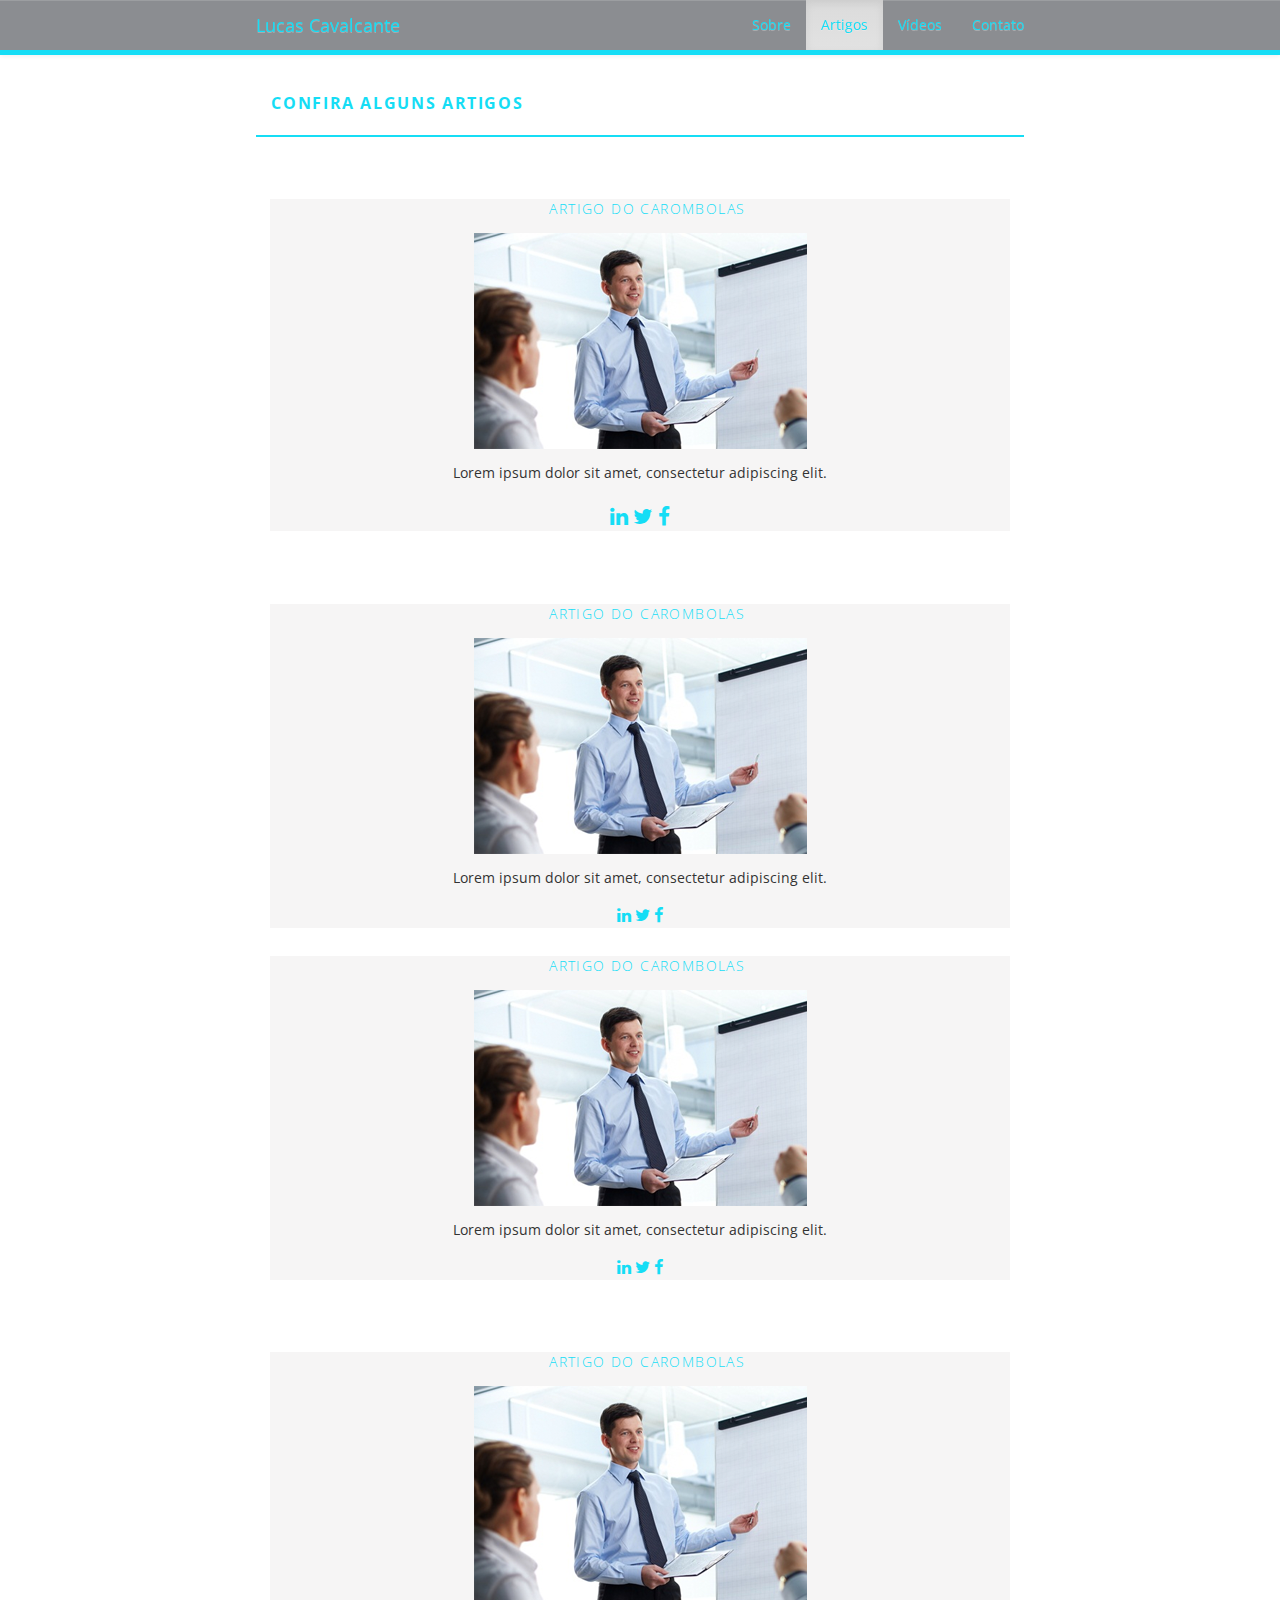
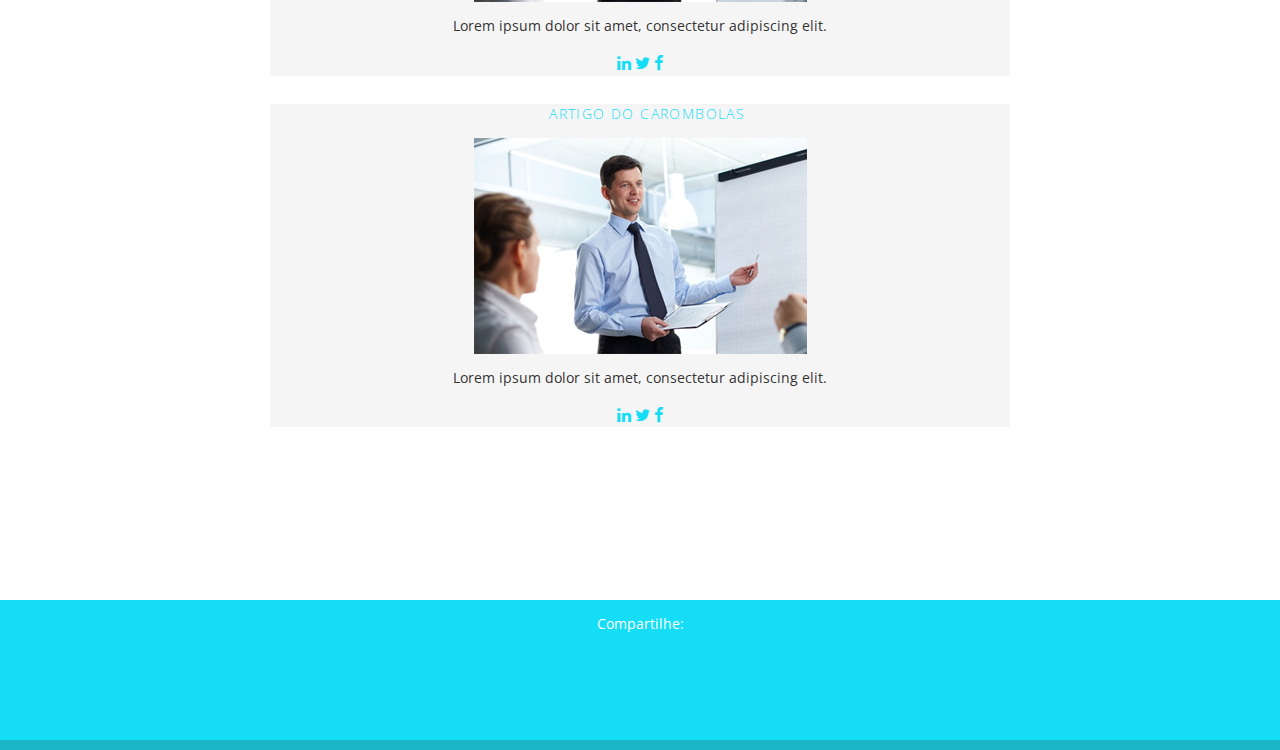
<file: artigos.html>
<!doctype html>
<html lang="en">

<head>
    <meta charset="utf-8">
    <meta name="viewport" content="width=device-width, initial-scale=1.0">
    <meta name="description" content="A layout example that shows off a responsive product landing page.">

    <title>Lucas Cavalcante</title>



    <link rel="stylesheet" href="http://yui.yahooapis.com/pure/0.5.0/pure-min.css">
    <link href="//maxcdn.bootstrapcdn.com/font-awesome/4.2.0/css/font-awesome.min.css" rel="stylesheet">
    <link href='http://fonts.googleapis.com/css?family=Open+Sans+Condensed:300,700,300italic' rel='stylesheet' type='text/css'>



    <!--[if lte IE 8]>
  
    <link rel="stylesheet" href="http://yui.yahooapis.com/pure/0.5.0/grids-responsive-old-ie-min.css">
  
<![endif]-->
    <!--[if gt IE 8]><!-->

    <link rel="stylesheet" href="http://yui.yahooapis.com/pure/0.5.0/grids-responsive-min.css">

    <!--<![endif]-->



    <link rel="stylesheet" href="http://netdna.bootstrapcdn.com/font-awesome/4.0.3/css/font-awesome.css">




    <!--[if lte IE 8]>
        <link rel="stylesheet" href="css/layouts/lucasc-old-ie.css">
    <![endif]-->
    <!--[if gt IE 8]><!-->
    <link rel="stylesheet" href="css/layouts/lucasc.css">
    <!--<![endif]-->
    <link rel="stylesheet" href="css/bootstrap.css">
    <link rel="stylesheet" href="css/bootstrap-theme.css">




</head>

<body>
    <div class="header">
        <nav class="home-menu navbar navbar-default navbar-fixed-top">
      <div class="container">
        <div class="navbar-header">
            <button type="button" class="navbar-toggle collapsed" data-toggle="collapse" data-target="#bs-example-navbar-collapse-1">
                <span class="sr-only">Toggle navigation</span>
                <span class="icon-bar"></span>
                <span class="icon-bar"></span>
                <span class="icon-bar"></span>
            </button>
            <a class="navbar-brand" href="index.html">Lucas Cavalcante</a>
        </div>


        <div id="navbar" class="navbar-collapse collapse">

          <ul class="nav navbar-nav navbar-right">
            <li><a href="sobre.html">Sobre</a></li>
            <li class="active"><a href="artigos.html">Artigos</a></li>
            <li><a href="videos.html">Vídeos</a></li>
            <li><a href="contato.html">Contato<span class="sr-only">(current)</span></a></li>
          </ul>
        </div><!--/.nav-collapse -->
      </div>
    </nav>
    </div>
    <div class="content-wrapper ">
        <div class="content padLef footer-space">
            <h3 class="content-head bold ">Confira Alguns Artigos </h3>
            <hr class="line" />
            <div class="pure-g">
                <div class="l-box pure-u-1 pure-u-md-1-2 pure-u-lg-1-2">
                        <div class="card">
                        <h4 class="content-head is-left light">ARTIGO DO CAROMBOLAS</h4>
                            <div>
                                <img src="img/card1.png"  class="card-img" />
                                <p>Lorem ipsum dolor sit amet, consectetur adipiscing elit.</p>
                                <h2 class="left"><i class="fa fa-linkedin"></i>
                                <i class="fa fa-twitter"></i>
                                <i class="fa fa-facebook"></i></h2>
                            </div>
                        </div>
                </div>

                <div class="l-box pure-u-1 pure-u-md-1-2 pure-u-lg-1-4">
                    <div class="card">
                            <div>
                                <h4 class="content-head is-left light">ARTIGO DO CAROMBOLAS</h4>
                                <img src="img/card1.png" class="card-img" />
                                <p>Lorem ipsum dolor sit amet, consectetur adipiscing elit.</p>
                                <h3><i class="fa fa-linkedin"></i>
                                <i class="fa fa-twitter"></i>
                                <i class="fa fa-facebook"></i></h3>
                            </div>
                        </div>
                        <div class="card">
                            <div>
                                <h4 class="content-head is-left light">ARTIGO DO CAROMBOLAS</h4>
                                <img src="img/card1.png"  class="card-img" />
                                <p>Lorem ipsum dolor sit amet, consectetur adipiscing elit.</p>
                                <h3><i class="fa fa-linkedin"></i>
                                <i class="fa fa-twitter"></i>
                                <i class="fa fa-facebook"></i></h3>
                            </div>
                        </div>
                </div>
                <div class="l-box pure-u-1 pure-u-md-1-2 pure-u-lg-1-4">
                    <div class="card">
                            <div>
                                <h4 class="content-head is-left light">ARTIGO DO CAROMBOLAS</h4>
                                <img src="img/card1.png" class="card-img" />
                                <p>Lorem ipsum dolor sit amet, consectetur adipiscing elit.</p>
                                <h3><i class="fa fa-linkedin"></i>
                                <i class="fa fa-twitter"></i>
                                <i class="fa fa-facebook"></i></h3>
                            </div>

                    </div>
                    <div class="card">
                            <div>
                                <h4 class="content-head is-left light">ARTIGO DO CAROMBOLAS</h4>
                                <img src="img/card1.png" class="card-img" />
                                <p>Lorem ipsum dolor sit amet, consectetur adipiscing elit.</p>
                                <h3><i class="fa fa-linkedin"></i>
                                <i class="fa fa-twitter"></i>
                                <i class="fa fa-facebook"></i></h3>
                            </div>
                    </div>
                </div>
            </div>
        </div>
        <div class="footer l-box is-center footer-height">
            Compartilhe: <h3><i class="fa fa-linkedin"></i>
                                <i class="fa fa-twitter"></i>
                                <i class="fa fa-facebook"></i></h3>
        </div>
    </div>

    

    <script src="https://ajax.googleapis.com/ajax/libs/jquery/1.11.2/jquery.min.js"></script>
    <script src="js/bootstrap.min.js"></script>

</body>

</html>
</file>
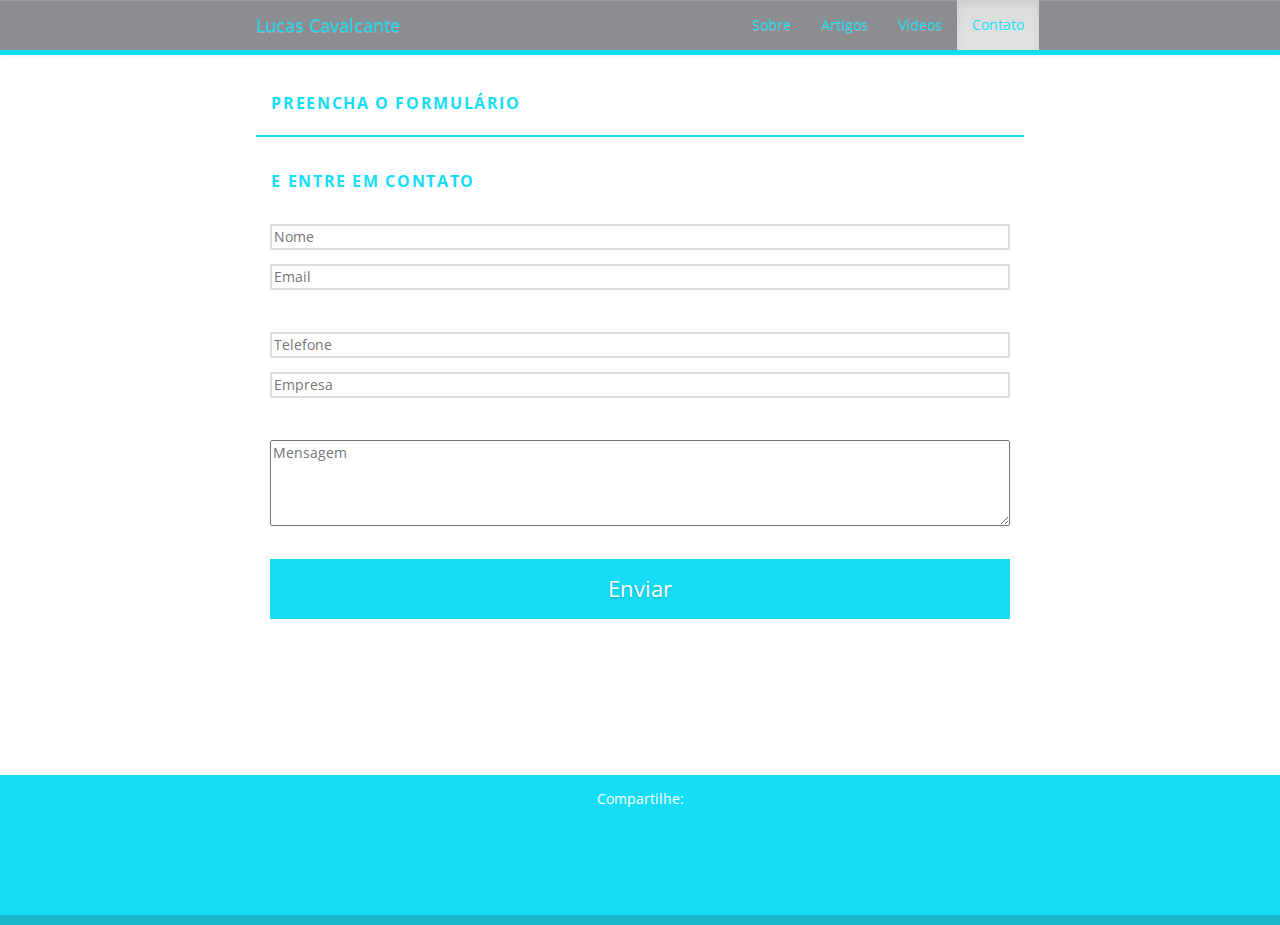
<file: contato.html>
<!doctype html>
<html lang="en">

<head>
    <meta charset="utf-8">
    <meta name="viewport" content="width=device-width, initial-scale=1.0">
    <meta name="description" content="A layout example that shows off a responsive product landing page.">

    <title>Lucas Cavalcante</title>




    <link rel="stylesheet" href="http://yui.yahooapis.com/pure/0.5.0/pure-min.css">
    <link href="//maxcdn.bootstrapcdn.com/font-awesome/4.2.0/css/font-awesome.min.css" rel="stylesheet">
    <link href='http://fonts.googleapis.com/css?family=Open+Sans+Condensed:300,700,300italic' rel='stylesheet' type='text/css'>



    <!--[if lte IE 8]>
  
    <link rel="stylesheet" href="http://yui.yahooapis.com/pure/0.5.0/grids-responsive-old-ie-min.css">
  
<![endif]-->
    <!--[if gt IE 8]><!-->

    <link rel="stylesheet" href="http://yui.yahooapis.com/pure/0.5.0/grids-responsive-min.css">

    <!--<![endif]-->



    <link rel="stylesheet" href="http://netdna.bootstrapcdn.com/font-awesome/4.0.3/css/font-awesome.css">




    <!--[if lte IE 8]>
        <link rel="stylesheet" href="css/layouts/lucasc-old-ie.css">
    <![endif]-->
    <!--[if gt IE 8]><!-->
    <link rel="stylesheet" href="css/layouts/lucasc.css">
    <!--<![endif]-->

    <link rel="stylesheet" href="css/bootstrap.css">
    <link rel="stylesheet" href="css/bootstrap-theme.css">


</head>

<body>
    <div class="header">
        <nav class="home-menu navbar navbar-default navbar-fixed-top">
          <div class="container">
            <div class="navbar-header">
                <button type="button" class="navbar-toggle collapsed" data-toggle="collapse" data-target="#bs-example-navbar-collapse-1">
                    <span class="sr-only">Toggle navigation</span>
                    <span class="icon-bar"></span>
                    <span class="icon-bar"></span>
                    <span class="icon-bar"></span>
                </button>
                <a class="navbar-brand" href="index.html">Lucas Cavalcante</a>
            </div>


            <div id="navbar" class="navbar-collapse collapse">

              <ul class="nav navbar-nav navbar-right">
                <li><a href="sobre.html">Sobre</a></li>
                <li><a href="artigos.html">Artigos</a></li>
                <li><a href="videos.html">Vídeos</a></li>
                <li class="active"><a href="contato.html">Contato<span class="sr-only">(current)</span></a></li>
              </ul>
            </div><!--/.nav-collapse -->
          </div>
        </nav>
    </div>   
    <div class="content-wrapper ">
        <div class="content padLef footer-space">
            <h3 class="content-head bold">Preencha o Formulário</h3>
            <hr class="line" />
            <h3 class="content-head ligth">E entre em contato</h3>
            <form class="pure-form pure-form-stacked">
                <fieldset>
                <div class="pure-g">
                    <div class="l-box pure-u-1 pure-u-md-1-2 pure-u-lg-1-2">
                        <div class="row">
                            <input id="nome" type="text" placeholder="Nome"/>
                        </div>
                        <div class="row">
                            <input id="email" type="text" placeholder="Email"/>
                        </div>
                    </div>
                    <div class="l-box pure-u-1 pure-u-md-1-2 pure-u-lg-1-2">
                        <div class="row">
                            <input id="telefone" type="text" placeholder="Telefone"/>
                        </div>
                        <div class="row">
                            <input id="empresa" type="text" placeholder="Empresa"/>
                        </div>
                    </div>

                </div>
                    <div class="l-box pure-u-1 pure-u-md-24-24 pure-u-lg-24-24">
                        <textarea rows="4" cols="50" id="mensagem" placeholder="Mensagem"></textarea>
                    </div>
                    <div class="l-box pure-u-1 pure-u-md-1-4 pure-u-lg-1-4">
                        <button class="peter-river-flat-button">Enviar</button>
                    </div>
                </fieldset>
            </form>
            
            </div>
            

        <div class="footer l-box is-center footer-height">
            Compartilhe: <h3><i class="fa fa-linkedin"></i>
                                <i class="fa fa-twitter"></i>
                                <i class="fa fa-facebook"></i></h3>
        </div>
    </div>
    <!-- Placed at the end of the document so the pages load faster -->
    <script src="https://ajax.googleapis.com/ajax/libs/jquery/1.11.2/jquery.min.js"></script>
    <script src="js/bootstrap.min.js"></script>
    



</body>

</html>
</file>
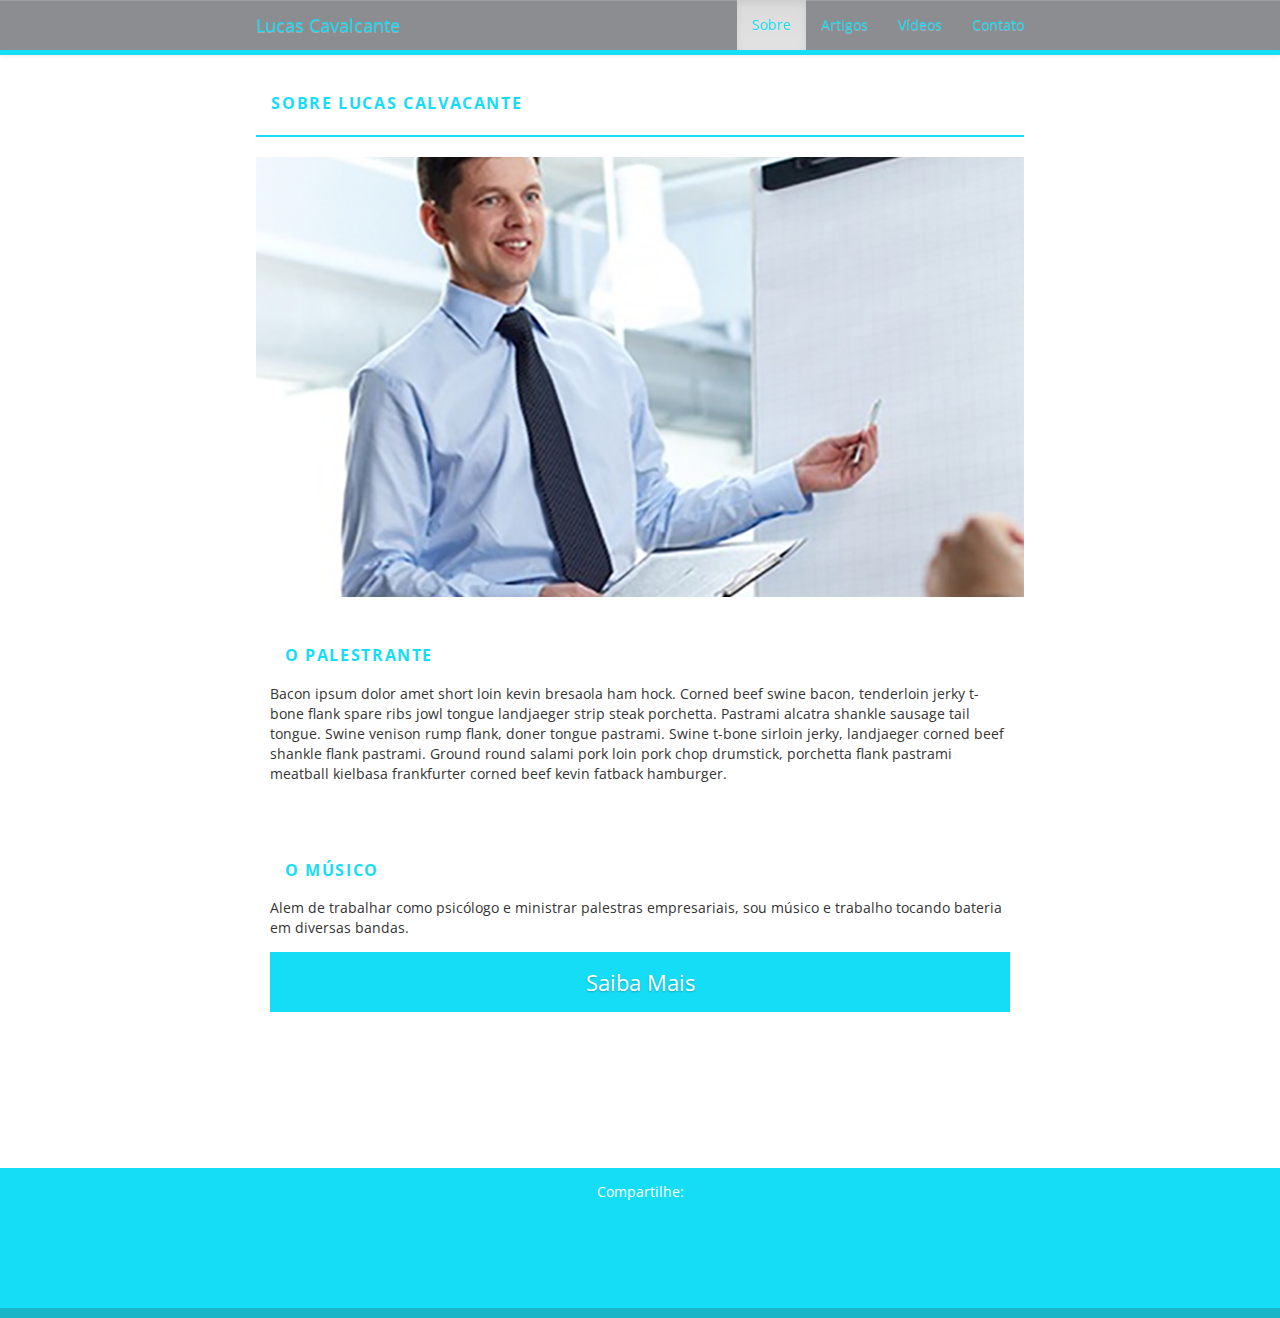
<file: sobre.html>
<!doctype html>
<html lang="en">

<head>
    <meta charset="utf-8">
    <meta name="viewport" content="width=device-width, initial-scale=1.0">
    <meta name="description" content="A layout example that shows off a responsive product landing page.">

    <title>Lucas Cavalcante</title>




    <link rel="stylesheet" href="http://yui.yahooapis.com/pure/0.5.0/pure-min.css">
    <link href="//maxcdn.bootstrapcdn.com/font-awesome/4.2.0/css/font-awesome.min.css" rel="stylesheet">
    <link href='http://fonts.googleapis.com/css?family=Open+Sans+Condensed:300,700,300italic' rel='stylesheet' type='text/css'>



    <!--[if lte IE 8]>
  
    <link rel="stylesheet" href="http://yui.yahooapis.com/pure/0.5.0/grids-responsive-old-ie-min.css">
  
<![endif]-->
    <!--[if gt IE 8]><!-->

    <link rel="stylesheet" href="http://yui.yahooapis.com/pure/0.5.0/grids-responsive-min.css">

    <!--<![endif]-->



    <link rel="stylesheet" href="http://netdna.bootstrapcdn.com/font-awesome/4.0.3/css/font-awesome.css">




    <!--[if lte IE 8]>
        <link rel="stylesheet" href="css/layouts/lucasc-old-ie.css">
    <![endif]-->
    <!--[if gt IE 8]><!-->
    <link rel="stylesheet" href="css/layouts/lucasc.css">
    <!--<![endif]-->
    <link rel="stylesheet" href="css/bootstrap.css">
    <link rel="stylesheet" href="css/bootstrap-theme.css">




</head>

<body>
    <div class="header">
        <nav class="home-menu navbar navbar-default navbar-fixed-top">
      <div class="container">
        <div class="navbar-header">
            <button type="button" class="navbar-toggle collapsed" data-toggle="collapse" data-target="#bs-example-navbar-collapse-1">
                <span class="sr-only">Toggle navigation</span>
                <span class="icon-bar"></span>
                <span class="icon-bar"></span>
                <span class="icon-bar"></span>
            </button>
            <a class="navbar-brand" href="index.html">Lucas Cavalcante</a>
        </div>


        <div id="navbar" class="navbar-collapse collapse">

          <ul class="nav navbar-nav navbar-right">
            <li class="active"><a href="sobre.html">Sobre</a></li>
            <li><a href="artigos.html">Artigos</a></li>
            <li><a href="videos.html">Vídeos</a></li>
            <li><a href="contato.html">Contato<span class="sr-only">(current)</span></a></li>
          </ul>
        </div><!--/.nav-collapse -->
      </div>
    </nav>
    </div>
    <div class="content-wrapper ">
        <div class="content padLef footer-space">
            <h3 class="content-head bold ">Sobre Lucas Calvacante </h3>
            <hr class="line" />
            <img class="pure-img" src="img/sobre.png"/>
                <div class="pure-g">
                    <div class="l-box pure-u-1 pure-u-md-3-4 pure-u-lg-3-4">
                        <h3 class="content-head bold">O Palestrante </h3>
                        <p>Bacon ipsum dolor amet short loin kevin bresaola ham hock. Corned beef swine bacon, tenderloin jerky t-bone flank spare ribs jowl tongue landjaeger strip steak porchetta. Pastrami alcatra shankle sausage tail tongue. Swine venison rump flank, doner tongue pastrami. Swine t-bone sirloin jerky, landjaeger corned beef shankle flank pastrami. Ground round salami pork loin pork chop drumstick, porchetta flank pastrami meatball kielbasa frankfurter corned beef kevin fatback hamburger. </p>
                    </div>
                    <div class="l-box pure-u-1 pure-u-md-1-4 pure-u-lg-1-4">
                        <h3 class="content-head bold">O músico </h3>
                        <p> Alem de trabalhar como psicólogo e ministrar palestras empresariais, sou músico e trabalho tocando bateria em diversas bandas.</p>
                        <button class="peter-river-flat-button">Saiba Mais</button>
                        
                    </div>
                </div>

            
            </div>

        <div class="footer l-box is-center footer-height">
            Compartilhe: <h3><i class="fa fa-linkedin"></i>
                                <i class="fa fa-twitter"></i>
                                <i class="fa fa-facebook"></i></h3>
        </div>
    </div>

    <script src="https://ajax.googleapis.com/ajax/libs/jquery/1.11.2/jquery.min.js"></script>
    <script src="js/bootstrap.min.js"></script>



</body>

</html>
</file>
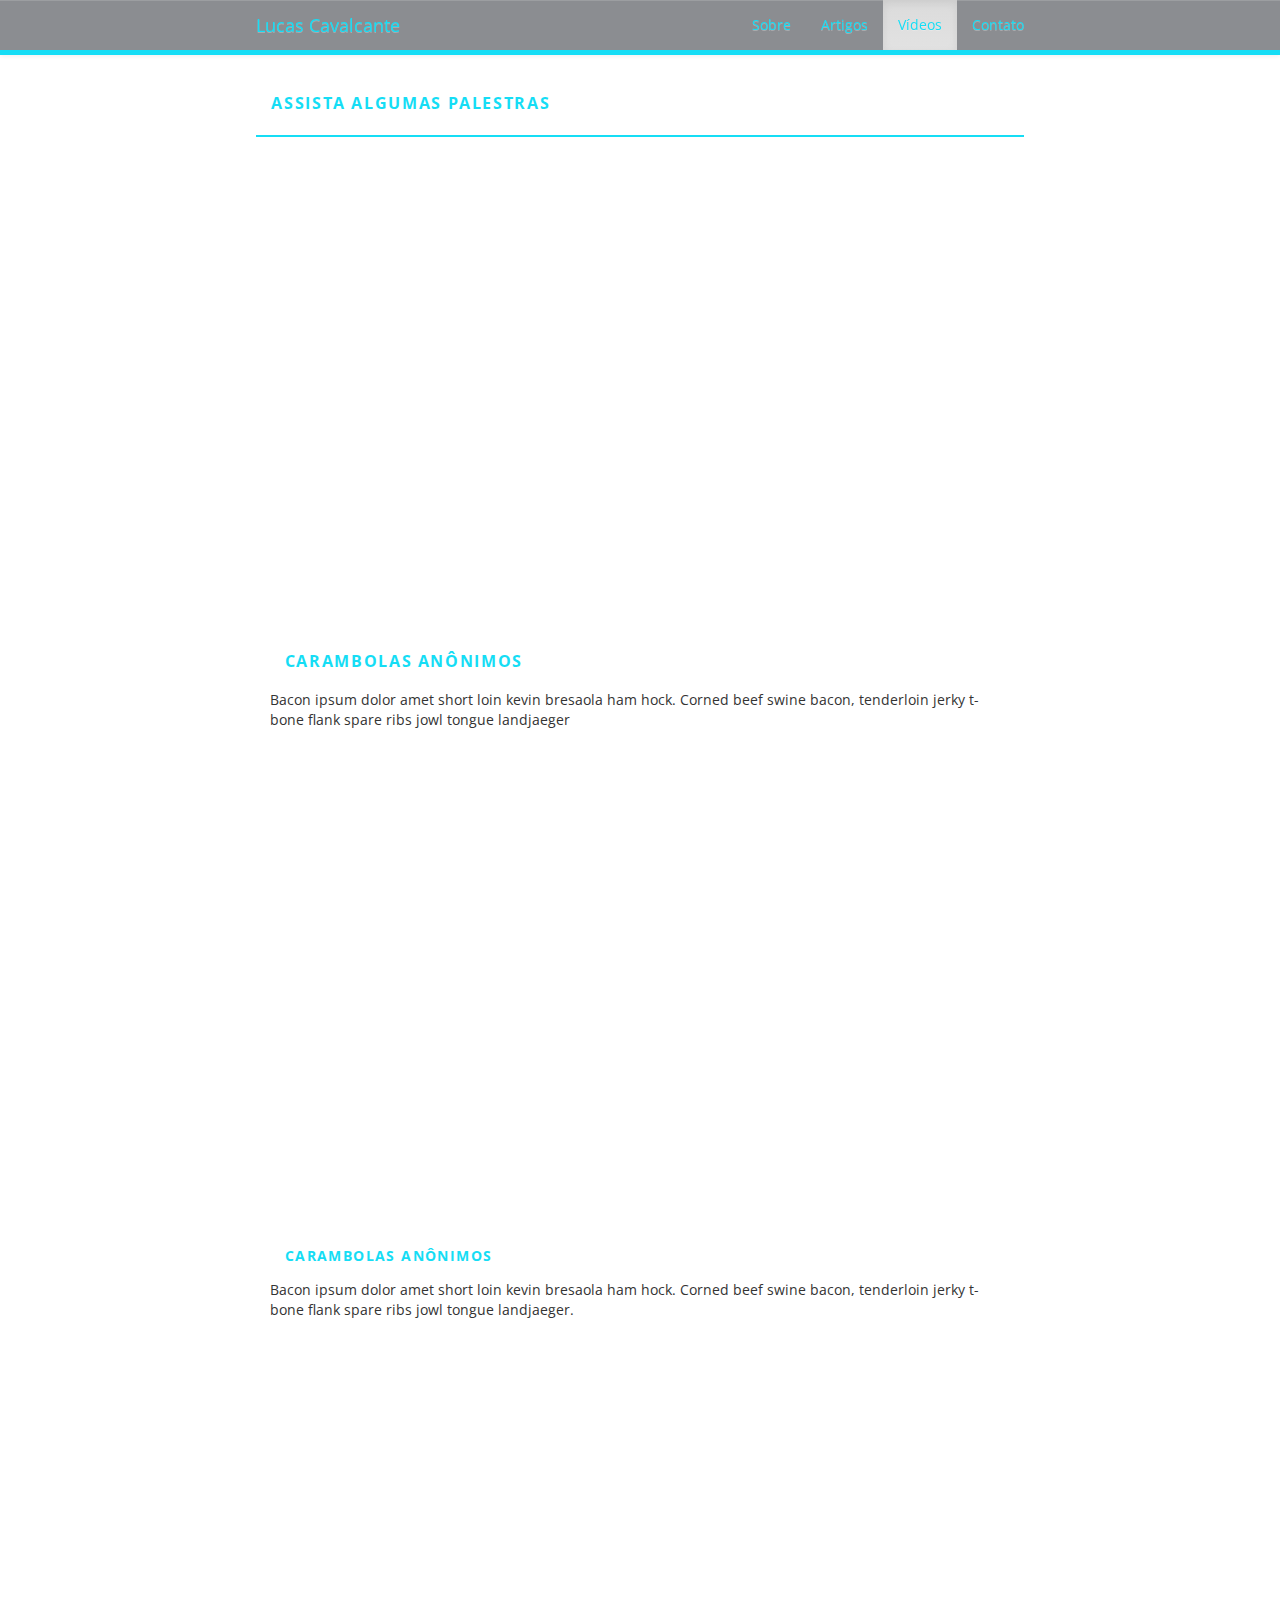
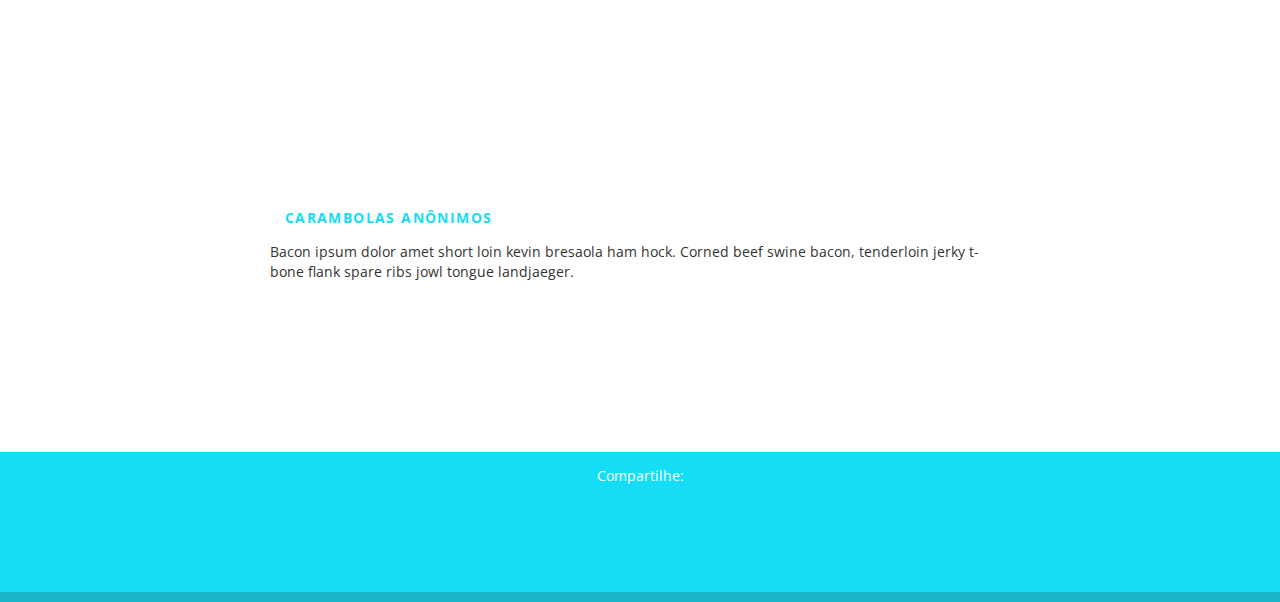
<file: videos.html>
<!doctype html>
<html lang="en">

<head>
    <meta charset="utf-8">
    <meta name="viewport" content="width=device-width, initial-scale=1.0">
    <meta name="description" content="A layout example that shows off a responsive product landing page.">

    <title>Lucas Cavalcante</title>




    <link rel="stylesheet" href="http://yui.yahooapis.com/pure/0.5.0/pure-min.css">
    <link href="//maxcdn.bootstrapcdn.com/font-awesome/4.2.0/css/font-awesome.min.css" rel="stylesheet">
    <link href='http://fonts.googleapis.com/css?family=Open+Sans+Condensed:300,700,300italic' rel='stylesheet' type='text/css'>



    <!--[if lte IE 8]>
  
    <link rel="stylesheet" href="http://yui.yahooapis.com/pure/0.5.0/grids-responsive-old-ie-min.css">
  
<![endif]-->
    <!--[if gt IE 8]><!-->

    <link rel="stylesheet" href="http://yui.yahooapis.com/pure/0.5.0/grids-responsive-min.css">

    <!--<![endif]-->



    <link rel="stylesheet" href="http://netdna.bootstrapcdn.com/font-awesome/4.0.3/css/font-awesome.css">




    <!--[if lte IE 8]>
        <link rel="stylesheet" href="css/layouts/lucasc-old-ie.css">
    <![endif]-->
    <!--[if gt IE 8]><!-->
    <link rel="stylesheet" href="css/layouts/lucasc.css">
    <!--<![endif]-->

    <link rel="stylesheet" href="css/bootstrap.css">
    <link rel="stylesheet" href="css/bootstrap-theme.css">



</head>

<body>
    <div class="header">
        <nav class="home-menu navbar navbar-default navbar-fixed-top">
          <div class="container">
            <div class="navbar-header">
                <button type="button" class="navbar-toggle collapsed" data-toggle="collapse" data-target="#bs-example-navbar-collapse-1">
                    <span class="sr-only">Toggle navigation</span>
                    <span class="icon-bar"></span>
                    <span class="icon-bar"></span>
                    <span class="icon-bar"></span>
                </button>
                <a class="navbar-brand" href="index.html">Lucas Cavalcante</a>
            </div>


            <div id="navbar" class="navbar-collapse collapse">

              <ul class="nav navbar-nav navbar-right">
                <li><a href="sobre.html">Sobre</a></li>
                <li><a href="artigos.html">Artigos</a></li>
                <li class="active"><a href="videos.html">Vídeos</a></li>
                <li><a href="contato.html">Contato<span class="sr-only">(current)</span></a></li>
              </ul>
            </div><!--/.nav-collapse -->
          </div>
        </nav>
    </div>
    <div class="content-wrapper ">
        <div class="content padLef footer-space">
            <h3 class="content-head bold ">Assista Algumas Palestras</h3>
            <hr class="line" />
            
                <div class="pure-g">
                    <div class="l-box pure-u-1 pure-u-md-17-24 pure-u-lg-17-24">
                        <div class="video-container">
                            <iframe src="//www.youtube.com/embed/XiCrniLQGYc" frameborder="0" allowfullscreen></iframe>
                        </div>
                        <h3 class="content-head bold">Carambolas Anônimos </h3>
                        <p>Bacon ipsum dolor amet short loin kevin bresaola ham hock. Corned beef swine bacon, tenderloin jerky t-bone flank spare ribs jowl tongue landjaeger  </p>
                    </div>
                    <div class="l-box pure-u-1 pure-u-md-1-4 pure-u-lg-1-4">
                        <div  class="row">
                            <div class="video-container">
                                <iframe src="//www.youtube.com/embed/XiCrniLQGYc" frameborder="0" allowfullscreen></iframe>
                            </div>
                            <h4 class="content-head bold">Carambolas Anônimos </h4>
                            <p> Bacon ipsum dolor amet short loin kevin bresaola ham hock. Corned beef swine bacon, tenderloin jerky t-bone flank spare ribs jowl tongue landjaeger.</p>
                        </div>
                        <div  class="row">
                            <div class="video-container">
                                <iframe src="//www.youtube.com/embed/XiCrniLQGYc" frameborder="0" allowfullscreen></iframe>
                            </div>
                            <h4 class="content-head bold">Carambolas Anônimos </h4>
                            <p> Bacon ipsum dolor amet short loin kevin bresaola ham hock. Corned beef swine bacon, tenderloin jerky t-bone flank spare ribs jowl tongue landjaeger.</p>
                        </div>
                        
                    </div>
                </div>

            
            </div>

        <div class="footer l-box is-center footer-height">
            Compartilhe: <h3><i class="fa fa-linkedin"></i>
                                <i class="fa fa-twitter"></i>
                                <i class="fa fa-facebook"></i></h3>
        </div>
    </div>

    

    <script src="https://ajax.googleapis.com/ajax/libs/jquery/1.11.2/jquery.min.js"></script>
    <script src="js/bootstrap.min.js"></script>

</body>

</html>
</file>
<file: css/layouts/lucasc-old-ie.css>
* {
    -webkit-box-sizing: border-box;
    -moz-box-sizing: border-box;
    box-sizing: border-box;
}

/*
 * -- BASE STYLES --
 * Most of these are inherited from Base, but I want to change a few.
 */

body {
    line-height: 1.7em;
    color: #7f8c8d;
    font-size: 13px;
}

h1,
h2,
h3,
h4,
h5,
h6,
label {
    color: #34495e;
}

.pure-img-responsive {
    max-width: 100%;
    height: auto;
}

/*
 * -- LAYOUT STYLES --
 * These are some useful classes which I will need
 */

.l-box {
    padding: 1em;
}

.l-box-lrg {
    padding: 2em;
    border-bottom: 1px solid rgba(0,0,0,0.1);
}

.is-center {
    text-align: center;
}

/*
 * -- PURE FORM STYLES --
 * Style the form inputs and labels
 */

.pure-form label {
    margin: 1em 0 0;
    font-weight: bold;
    font-size: 100%;
}

.pure-form input[type] {
    border: 2px solid #ddd;
    box-shadow: none;
    font-size: 100%;
    width: 100%;
    margin-bottom: 1em;
}

/*
 * -- PURE BUTTON STYLES --
 * I want my pure-button elements to look a little different
 */

.pure-button {
    background-color: #1f8dd6;
    color: white;
    padding: 0.5em 2em;
    border-radius: 5px;
}

a.pure-button-primary {
    background: white;
    color: #1f8dd6;
    border-radius: 5px;
    font-size: 120%;
}

/*
 * -- MENU STYLES --
 * I want to customize how my .pure-menu looks at the top of the page
 */

.home-menu {
    padding: 0.5em;
    text-align: center;
    box-shadow: 0 1px 1px rgba(0,0,0, 0.10);
}

.home-menu.pure-menu-open {
    background: #2d3e50;
}

.pure-menu.pure-menu-open.pure-menu-fixed {
    /* Fixed menus normally have a border at the bottom. */
    border-bottom: none;
    /* I need a higher z-index here because of the scroll-over effect. */
    z-index: 4;
}

.home-menu .pure-menu-heading {
    color: white;
    font-weight: 400;
    font-size: 120%;
}

.home-menu .pure-menu-selected a {
    color: white;
}

.home-menu a {
    color: #6FBEF3;
}

.home-menu li a:hover,
.home-menu li a:focus {
    background: none;
    border: none;
    color: #AECFE5;
}

/*
 * -- SPLASH STYLES --
 * This is the blue top section that appears on the page.
 */

.splash-container {
    background: #1f8dd6;
    z-index: 1;
    overflow: hidden;
    /* The following styles are required for the "scroll-over" effect */
    width: 100%;
    height: 88%;
    top: 0;
    left: 0;
    position: fixed !important;
}

.splash {
    /* absolute center .splash within .splash-container */
    width: 80%;
    height: 50%;
    margin: auto;
    position: absolute;
    top: 100px;
    left: 0;
    bottom: 0;
    right: 0;
    text-align: center;
    text-transform: uppercase;
}

/* This is the main heading that appears on the blue section */

.splash-head {
    font-size: 20px;
    font-weight: bold;
    color: white;
    border: 3px solid white;
    padding: 1em 1.6em;
    font-weight: 100;
    border-radius: 5px;
    line-height: 1em;
}

/* This is the subheading that appears on the blue section */

.splash-subhead {
    color: white;
    letter-spacing: 0.05em;
    opacity: 0.8;
}

/*
 * -- CONTENT STYLES --
 * This represents the content area (everything below the blue section)
 */

.content-wrapper {
    /* These styles are required for the "scroll-over" effect */
    position: absolute;
    top: 87%;
    width: 100%;
    min-height: 12%;
    z-index: 2;
    background: white;
}

/* This is the class used for the main content headers (<h2>) */

.content-head {
    font-weight: 400;
    text-transform: uppercase;
    letter-spacing: 0.1em;
    margin: 2em 0 1em;
}

/* This is a modifier class used when the content-head is inside a ribbon */

.content-head-ribbon {
    color: white;
}

/* This is the class used for the content sub-headers (<h3>) */

.content-subhead {
    color: #1f8dd6;
}

.content-subhead i {
    margin-right: 7px;
}

/* This is the class used for the dark-background areas. */

.ribbon {
    background: #2d3e50;
    color: #aaa;
}

/* This is the class used for the footer */

.footer {
    background: #111;
}

/*
 * -- TABLET (AND UP) MEDIA QUERIES --
 * On tablets and other medium-sized devices, we want to customize some
 * of the mobile styles.
 */

/* We increase the body font size */

body {
    font-size: 16px;
}

/* We want to give the content area some more padding */

.content {
    padding: 1em;
}

/* We can align the menu header to the left, but float the
    menu items to the right. */

.home-menu {
    text-align: left;
}

.home-menu ul {
    float: right;
}

/* We increase the height of the splash-container */

/*    .splash-container {
        height: 500px;
    }*/

/* We decrease the width of the .splash, since we have more width
    to work with */

.splash {
    width: 50%;
    height: 50%;
}

.splash-head {
    font-size: 250%;
}

/* We remove the border-separator assigned to .l-box-lrg */

.l-box-lrg {
    border: none;
}

/*
 * -- DESKTOP (AND UP) MEDIA QUERIES --
 * On desktops and other large devices, we want to over-ride some
 * of the mobile and tablet styles.
 */
</file>
<file: css/layouts/lucasc.css>
* {
    font-family: 'Open Sans Condensed', sans-serif;
    -webkit-box-sizing: border-box;
    -moz-box-sizing: border-box;
    box-sizing: border-box;
}

/*
 * -- BASE STYLES --
 * Most of these are inherited from Base, but I want to change a few.
 */
body {
    line-height: 1.7em;
    color: #7f8c8d;
    font-size: 13px;
}


h1,
h2,
h3,
h4,
h5,
h6,
label {
    color: #15ddf5;
}

i {
    color: #15ddf5;
}
.pure-img-responsive {
    max-width: 100%;
    height: auto;
}

/*
 * -- LAYOUT STYLES --
 * These are some useful classes which I will need
 */
.l-box {
    padding: 1em;
}

.l-box-lrg {
    padding: 2em;
    border-bottom: 1px solid rgba(0,0,0,0.1);
}

.is-center {
    text-align: center;
}



/*
 * -- PURE FORM STYLES --
 * Style the form inputs and labels
 */
.pure-form label {
    margin: 1em 0 0;
    font-weight: bold;
    font-size: 100%;
}

.pure-form input[type] {
    border: 2px solid #ddd;
    box-shadow: none;
    font-size: 100%;
    width: 100%;
    margin-bottom: 1em;
}

/*
 * -- PURE BUTTON STYLES --
 * I want my pure-button elements to look a little different
 */
.pure-button {
    background-color: #1f8dd6;
    color: white;
    padding: 0.5em 2em;
    border-radius: 5px;
}

a.pure-button-primary {
    background: white;
    color: #1f8dd6;
    border-radius: 5px;
    font-size: 120%;
}


/*
 * -- MENU STYLES --
 * I want to customize how my .pure-menu looks at the top of the page
 */

.home-menu {
    background: #8b8d91 !important;
    border-bottom: 5px solid #15ddf5 !important;
    padding-left: 20%;
    padding-right: 20%;
    text-align: center;
    box-shadow: 0 1px 1px rgba(0,0,0, 0.10);
}
a{
    color: #15ddf5 !important;
}
.navbar-brand{
    color: #15ddf5 !important;
}
.home-menu.pure-menu-open {
    background: #8b8d91;

}
.pure-menu.pure-menu-open.pure-menu-fixed {
    /* Fixed menus normally have a border at the bottom. */
    border-bottom: 5px solid #15ddf5;
    /* I need a higher z-index here because of the scroll-over effect. */
    z-index: 4;
}

.home-menu .pure-menu-heading {
    color: #15ddf5;
    font-weight: 400;
    font-size: 120%;
}

.home-menu .pure-menu-selected a {
    color: white;
}
.home-menu .pure-menu-selected {
    background-color: #15ddf5;
}

.home-menu a {
    color: #15ddf5;
}
.home-menu li a:hover,
.home-menu li a:focus {
    background: #15ddf5;
    border: none;
    color: #AECFE5;
}


/*
 * -- SPLASH STYLES --
 * This is the blue top section that appears on the page.
 */

.splash-container {
    z-index: 1;
    overflow: hidden;
    /* The following styles are required for the "scroll-over" effect */
    width: 100%;
    height: 88%;
    top: 0;
    left: 0;
    position: fixed !important;
}

.splash {
    /* absolute center .splash within .splash-container */
    width: 80%;
    height: 50%;
    margin: auto;
    position: absolute;
    top: 100px; left: 0; bottom: 0; right: 0;
    text-align: center;
    text-transform: uppercase;
}

/* This is the main heading that appears on the blue section */
.splash-head {
    font-size: 20px;
    font-weight: bold;
    color: white;
    border: 3px solid white;
    padding: 1em 1.6em;
    font-weight: 100;
    border-radius: 5px;
    line-height: 1em;
}

/* This is the subheading that appears on the blue section */
.splash-subhead {
    color: white;
    letter-spacing: 0.05em;
    opacity: 0.8;
}

/*
 * -- CONTENT STYLES --
 * This represents the content area (everything below the blue section)
 */
.content-wrapper {
    /* These styles are required for the "scroll-over" effect */
    position: absolute;
    top: 5%;
    width: 100%;
    min-height: 12%;
    z-index: 2;
    background: white;

}

/* This is the class used for the main content headers (<h2>) */
.content-head {
    padding-left: 2%;
    color: #15ddf5;
    text-transform: uppercase;
    letter-spacing: 0.1em;
    margin: 2em 0 1em;
}

/* This is a modifier class used when the content-head is inside a ribbon */
.content-head-ribbon {
    color: white;
}

/* This is the class used for the content sub-headers (<h3>) */
.content-subhead {
    color: #1f8dd6;
}
    .content-subhead i {
        margin-right: 7px;
    }

/* This is the class used for the dark-background areas. */
.ribbon {
    background: #2d3e50;
    color: #aaa;
}

/* This is the class used for the footer */
.footer {
    color: white;
    background: #15ddf5;
    border-bottom: solid 10px;
    border-color: #1bb5c8;
}

/*
 * -- TABLET (AND UP) MEDIA QUERIES --
 * On tablets and other medium-sized devices, we want to customize some
 * of the mobile styles.
 */
@media (min-width: 48em) {

    /* We increase the body font size */
    body {
        font-size: 16px;
    }
    /* We want to give the content area some more padding */
    .content {
        padding: 1em;
    }

    /* We can align the menu header to the left, but float the
    menu items to the right. */
    .home-menu {
        text-align: left;
    }
        .home-menu ul {
            float: right;
        }

    /* We increase the height of the splash-container */
/*    .splash-container {
        height: 500px;
    }*/

    /* We decrease the width of the .splash, since we have more width
    to work with */
    .splash {
        width: 50%;
        height: 50%;
    }

    .splash-head {
        font-size: 250%;
    }


    /* We remove the border-separator assigned to .l-box-lrg */
    .l-box-lrg {
        border: none;
    }

}

/*
 * -- DESKTOP (AND UP) MEDIA QUERIES --
 * On desktops and other large devices, we want to over-ride some
 * of the mobile and tablet styles.
 */
@media (min-width: 78em) {
    /* We increase the header font size even more */
    .splash-head {
        font-size: 300%;
    }
}

img {
  max-width:100%;
}



.card-grid {
  width:100%;
}
.card-grid:after {
  content: "";
  display: table;
  clear: both;
}



.card-wrap {
  float:left;
  width:100%;
  padding:5px;
}
@media (min-width: 500px) {
  .card-wrap {
    width:50%;
  }
}
@media (min-width: 720px) {
  .card-wrap {
    width:25%;
  }
}

.padLef{
    padding-left: 20%;
    padding-right: 20%;
}
.space-left{
    padding-left:5px; 
}
.space-rigth{
    padding-right:5px; 
}

.card {
  text-align: center;
  background-color:#f6f5f5;
  border:none;
}
.card > div {
  padding: 0 1em;
}

.bold{
        font-weight: 700;
}
.light{
        font-weight: 300;
}

.card-active{

}
.card-other{
    font-size: 14px;
    width: 220px;
    height: 236px;
    
}
.footer-space{
    margin-bottom: 10%;
}

.footer-height{
    height: 150px;
}
.line{
    border: solid 1px;
    border-color: #15ddf5;

}
.peter-river-flat-button {
  position: relative;
  vertical-align: top;
  width: 100%;
  height: 60px;
  padding: 0;
  font-size: 22px;
  color: white;
  text-align: center;
  text-shadow: 0 1px 2px rgba(0, 0, 0, 0.25);
  background: #15ddf5;
  border: 0;
  cursor: pointer;

}
.peter-river-flat-button:active {
  top: 1px;
  outline: none;
  -webkit-box-shadow: none;
  box-shadow: none;
}

.video-container {
    position: relative;
    padding-bottom: 56.25%;
    padding-top: 30px; height: 0; overflow: hidden;
}
 
.video-container iframe,
.video-container object,
.video-container embed {
    position: absolute;
    top: 0;
    left: 0;
    width: 100%;
    height: 100%;
}
textarea {
    -webkit-box-sizing: border-box;
    -moz-box-sizing: border-box;
    box-sizing: border-box;

    width: 100%;
}
</file>
